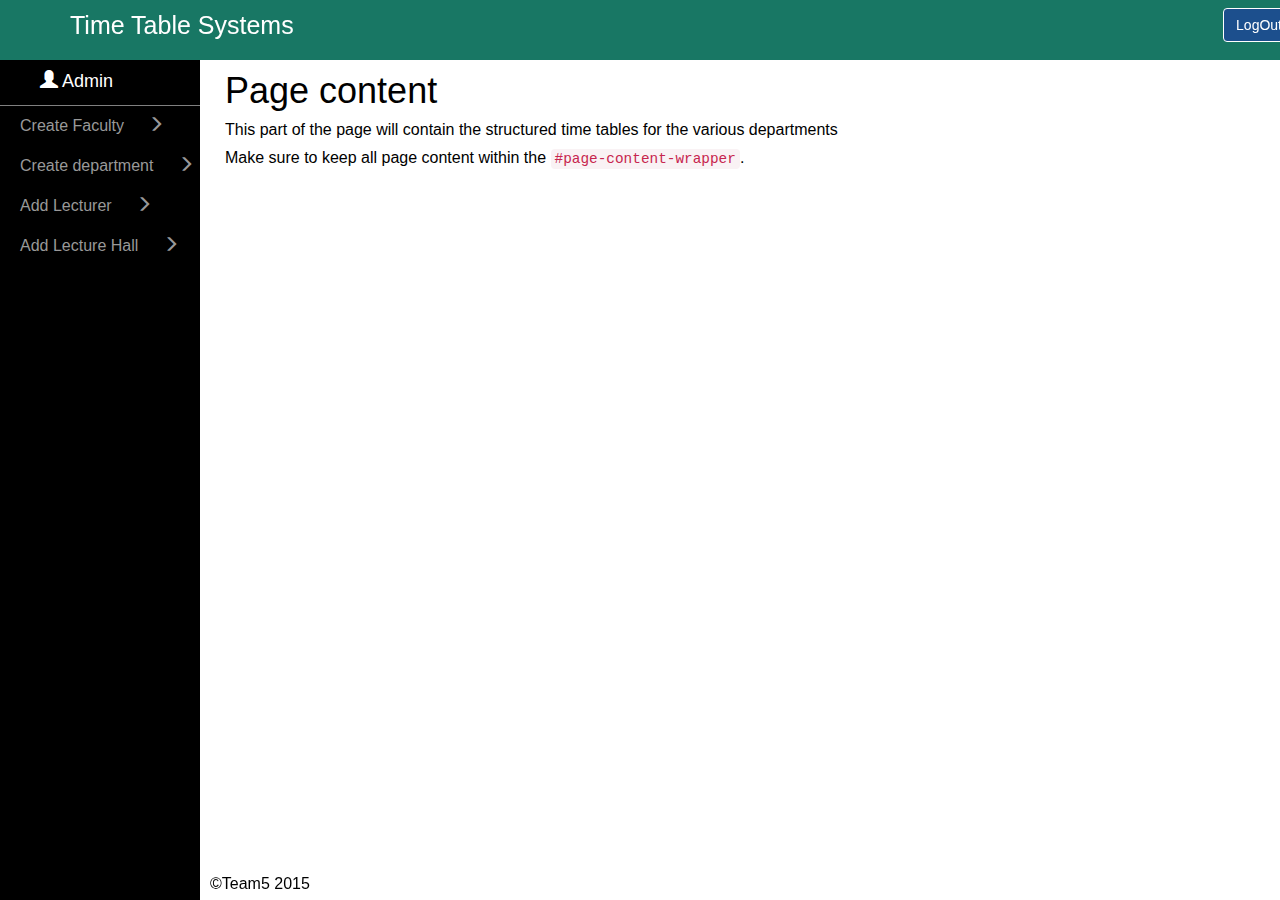
<file: src/main/webapp/sysadmin.html>
<!DOCTYPE html>
<!--
To change this license header, choose License Headers in Project Properties.
To change this template file, choose Tools | Templates
and open the template in the editor.
-->
<html>
    <head>
        <title>UB Time Table Systems</title>
        <meta charset="UTF-8">
        <meta name="viewport" content="width=device-width, initial-scale=1.0">
        <link href="css/bootstrap.min.css" rel="stylesheet"/>
        <link href="css/style.css" rel="stylesheet"/>
        <script src="js/respond.min.js"></script><!-- Used to add support for IE 8 -->
        
        <script src="js/jquery-1.11.3.min.js" type="text/javascript"></script>
        <script src="js/bootstrap.min.js" type="text/javascript"></script>
        
    </head>
    <body>
       <header class="page-header">
            <nav class="navbar navbar-inverse navbar-fixed-top">
               <div class="container">
                 <div class="navbar-header">
                   <button type="button" class="navbar-toggle collapsed" data-toggle="collapse" data-target="#navbar"  aria-controls="navbar">
                     <span class="sr-only">Toggle navigation</span>
                     <span class="icon-bar"></span>
                     <span class="icon-bar"></span>
                     <span class="icon-bar"></span>
                   </button>
                   <span class="navbar-brand">Time Table Systems</span>
                 </div>
                 <div id="navbar" class="navbar-collapse collapse">
                   <form class="navbar-form navbar-right">
                     <div class="form-group">
                         <input type="hidden" name="username"  class="form-control">
                     </div>
                    
                     <button type="submit" name="login" class="btn btn-success">LogOut</button>
                   </form>
                 </div><!--/.navbar-collapse -->
               </div>
       </nav>
    </header>
        
        <div class="pagecontent">
            <div class="pagecontent_left">        
                    
                
                <ul class="sidebar-nav">
                     <li class="sidebar-brand">
                         <i class="glyphicon glyphicon-user" style="color: #FFF"></i><span> Admin </span>
                </li>
                
                <li>
                    
                    <a href="#" >
                        Create Faculty <i class="glyphicon glyphicon-menu-right glyphicon-align-right"></i></a>
                </li>
                
                <li >
                    <a href="#" >Create department
                    <i class="glyphicon glyphicon-menu-right glyphicon-align-right"></i></a>
                </li>
                
                <li >
                    <a href="#" data-toggle="modal" data-target="#addlecturerModal">Add Lecturer
                    <i class="glyphicon glyphicon-menu-right glyphicon-align-right"></i></a>
                </li>
                
               <li >
                    <a href="#" data-toggle="modal" data-target="#addlecturehallModal">Add Lecture Hall
                    <i class="glyphicon glyphicon-menu-right glyphicon-align-right"></i></a>
                </li>
                
                
                 
                </ul>
                
            </div>
            <div class="pagecontent_right">
                <div class="container-fluid">
                <div class="row">
                    <div class="col-md-12">
                        <h1>Page content</h1>
                        <p>This part of the page will contain the structured time tables for the various departments </p>
                        <p>Make sure to keep all page content within the <code>#page-content-wrapper</code>.</p>
                        
                    </div>
                </div>
            </div>
                <div class="push"></div>
                 <footer class="footer">
                    <p>&COPY;Team5 2015</p>
                </footer>
            </div>
            
                     
            <!-- Modal -->
            <!-- Add lecturer modal -->
        <div id="addlecturerModal" class="modal fade" role="dialog">
          <div class="modal-dialog">

            <!-- Modal content-->
            <div class="modal-content">
              <div class="modal-header">
                <button type="button" class="close" data-dismiss="modal">&times;</button>
                <h4 class="modal-title">Add Lecturer</h4>
              </div>
                <form>
              <div class="modal-body">
                  <div class="input-group form-group">
                      <span class="input-group-addon" id="full-name-addon">Full Name</span>
                      <input type="text" class="form-control" required="required" placeholder="Fullname" aria-describedby="full-name-addon">

                  </div>
                  <div class="input-group form-group">
                      <span class="input-group-addon" id="username-addon">Username</span>
                      <input type="text" class="form-control" required="required" placeholder="Username" aria-describedby="username-addon">

                  </div >
                  <div class="input-group form-group">
                       <span class="input-group-addon" id="password-addon">password</span>
                       <input type="password" class="form-control" required="required" placeholder="Password" aria-describedby="password-addon">

                  </div>

              </div>
              <div class="modal-footer">
                  <button type="button" class="btn btn-default" data-dismiss="modal">Cancel</button>
                  <button type="submit" class="btn btn-success" >Save</button>
              </div>
                </form>
            </div>

          </div>
        </div>
           
            <!-- Add lecture Hall modal -->
             <div id="addlecturehallModal" class="modal fade" role="dialog">
          <div class="modal-dialog">

            <!-- Modal content-->
            <div class="modal-content">
              <div class="modal-header">
                <button type="button" class="close" data-dismiss="modal">&times;</button>
                <h4 class="modal-title">Add Lecture Hall</h4>
              </div>
                <form>
              <div class="modal-body">
                  <div class="input-group form-group">
                      <span class="input-group-addon" id="full-name-addon">Name</span>
                      <input type="text" class="form-control" required="required" placeholder="hall name" aria-describedby="full-name-addon">

                  </div>
                  <div class="input-group form-group">
                      <span class="input-group-addon" id="username-addon">Capacity</span>
                      <input type="text" class="form-control" required="required" placeholder="capacity" aria-describedby="username-addon">

                  </div >
                 

              </div>
              <div class="modal-footer">
                  <button type="button" class="btn btn-default" data-dismiss="modal">Cancel</button>
                  <button type="submit" class="btn btn-success" >Save</button>
              </div>
                </form>
            </div>

          </div>
        </div>
        </div>
        
        
        
        
        
        
        
        
        <!-- Jquery CDN which will be incoporated when hosting the app-->
      <!--  <script src="//code.jquery.com/jquery-1.11.3.min.js"></script>
        <script src="//code.jquery.com/jquery-migrate-1.2.1.min.js"></script> -->
      
      <!-- Bootstrap CDN which will be incoporated when hosting the app
      <script src="https://maxcdn.bootstrapcdn.com/bootstrap/3.3.4/js/bootstrap.min.js"></script>-->
      <script>
          
      </script>
    </body>
</html>
</file>
<file: src/main/webapp/css/style.css>
/*
This is our custom CSS Style sheet for the project
*/
/* 
    Created on : 09-Jun-2015, 06:30:58
    Author     : Toure
*/

.page-header{
    margin-bottom: 0px;
    padding-bottom: 0px;
    background-color: #187764;
}
.navbar-fixed-top{
    min-height: 60px;
    background-color: #187764;//#1c4f8d;
    
}
.navbar-right{
    margin-right: -100px
}
.navbar-inverse .navbar-brand {
    color: #fff;
    
}
.page-header > .navbar-inverse{
    border: none;
}
.navbar-brand{
    font-size: 25px;
}

.navbar-form > .btn-success{
    background-color: #1c4f8d;
    border-color: #FFF;
}
.pagecontent{
  padding-left: 0;
    
}
.pagecontent_left{
    z-index: 1000;
   position: fixed;
    left: 200px;
    width: 200px;
    height: 100%;
    margin-left: -200px;
    overflow-y: auto;
    background: #000;

}
.pagecontent_right{
    width: 100%;
    position: relative;
    padding: 10px;
    display: box;
    margin-left: 200px;
    
    min-height: 100%;
    height: auto !important;
    height: 100%;
    margin-bottom: -25px;
}

/* Sidebar Styles */

.sidebar-nav {
    position: absolute;
    top: 0;
    width: 250px;
    margin: 0;
    padding: 0;
    list-style: none;
}

.sidebar-nav li {
    text-indent: 20px;
    line-height: 40px;
}

.sidebar-nav > .panel-default{
    background-color: #000;
    border: none;
}
.sidebar-nav li a {
    display: block;
    text-decoration: none;
    color: #999999;
}

.sidebar-nav li a:hover {
    text-decoration: none;
    color: #fff;
    background: rgba(255,255,255,0.2);
}

.sidebar-nav li a:active,
.sidebar-nav li a:focus,
.panel-default a:active,
.panel-default a:focus
{
    text-decoration: none;
    background-color: #187764;
    color: #FFF;
    font-size: 16px;
    border: 1px #fff solid;
}

.sidebar-nav > .sidebar-brand {
    height: 65px;
    font-size: 18px;
    line-height: 60px;
    padding-top: 10px;
    border-bottom: 1px grey solid;
}

.sidebar-nav > .sidebar-brand span {
    color: #FFF;
}

.sidebar-nav > .sidebar-brand a:hover {
    color: #fff;
    background: none;
}

.inner-list{
    list-style: none;
    margin-left: -40px;
}

.inner-list li{
    text-indent: 30px;
    line-height: 30px;
}

.inner-list li a {
    display: block;
    text-decoration: none;
    color: #999999;
}

.inner-list li a:active,
.inner-list li a:focus{
    text-decoration: none;
    background-color: #187764;
    color: #FFF;
    font-size: 15px;
    border: none;
}
.footer, .push{
    height: 25px;
    text-align: center;
    position: fixed;
    bottom: 0;
    text-align: center;
}

.modal-header{
    background-color: #187764;
    color: #fff;
}

.task_panel{
    margin-left :2%;
    width:24%;
}

.less_huge{
    font-size: 15px;
    font-weight: bold;
    font-style: normal;
    font-family: sans-serif;
}
.table-fixed thead {
  width: 97%;
}
.table-fixed tbody {
  height: 230px;
  overflow-y: auto;
  width: 100%;
}
.table-fixed thead, .table-fixed tbody, .table-fixed tr, .table-fixed td, .table-fixed th {
  display: block;
}
.table-fixed tbody td, .table-fixed thead > tr> th {
  float: left;
  border-bottom-width: 0;
}

//Stylimg the taps for blocklist

/* Styles for the various days of the block list when clicked */

#day1:focus,
#day1:active{
  background-color: #187764;
  color: #fff;
  font-size: 15px;
  font-weight: 600;
  border: 1px #fff solid;
}


#day2:focus,
#day2:active{
  background-color: #187764;
  color: #fff;
  font-size: 15px;
  font-weight: 600;
  border: 1px #fff solid;
}
#day3:focus,
#day3:active{
  background-color: #187764;
  color: #fff;
  font-size: 15px;
  font-weight: 600;
  border: 1px #fff solid;
}
#day4:focus,
#day4:active{
  background-color: #187764;
  color: #fff;
  font-size: 15px;
  font-weight: 600;
  border: 1px #fff solid;
}
#day5:focus,
#day5:active{
  background-color: #187764;
  color: #fff;
  font-size: 15px;
  font-weight: 600;
  border: 1px #fff solid;
}
#day6:focus,
#day6:active{
  background-color: #187764;
  color: #fff;
  font-size: 15px;
  font-weight: 600;
  border: 1px #fff solid;
}
/* --------- End of the styles for blocked list -------*/

/* Styles for free list */
#freeday1:focus,
#freeday1:active{
  background-color: #187764;
  color: #fff;
  font-size: 15px;
  font-weight: 600;
  border: 1px #fff solid;
}

#freeday2:focus,
#freeday2:active{
  background-color: #187764;
  color: #fff;
  font-size: 15px;
  font-weight: 600;
  border: 1px #fff solid;
}

#freeday3:focus,
#freeday3:active{
  background-color: #187764;
  color: #fff;
  font-size: 15px;
  font-weight: 600;
  border: 1px #fff solid;
}

#freeday1:focus,
#freeday1:active{
  background-color: #187764;
  color: #fff;
  font-size: 15px;
  font-weight: 600;
  border: 1px #fff solid;
}

#freeday4:focus,
#freeday4:active{
  background-color: #187764;
  color: #fff;
  font-size: 15px;
  font-weight: 600;
  border: 1px #fff solid;
}

#freeday5:focus,
#freeday5:active{
  background-color: #187764;
  color: #fff;
  font-size: 15px;
  font-weight: 600;
  border: 1px #fff solid;
}
#freeday6:focus,
#freeday6:active{
  background-color: #187764;
  color: #fff;
  font-size: 15px;
  font-weight: 600;
  border: 1px #fff solid;
}

/* --------- End of the styles for free list -------*/

.glyphicon-refresh-animate {
    -animation: spin .7s infinite linear;
    -webkit-animation: spin2 .7s infinite linear;
}

@-webkit-keyframes spin2 {
    from { -webkit-transform: rotate(0deg);}
    to { -webkit-transform: rotate(360deg);}
}

@keyframes spin {
    from { transform: scale(1) rotate(0deg);}
    to { transform: scale(1) rotate(360deg);}
}
</file>
